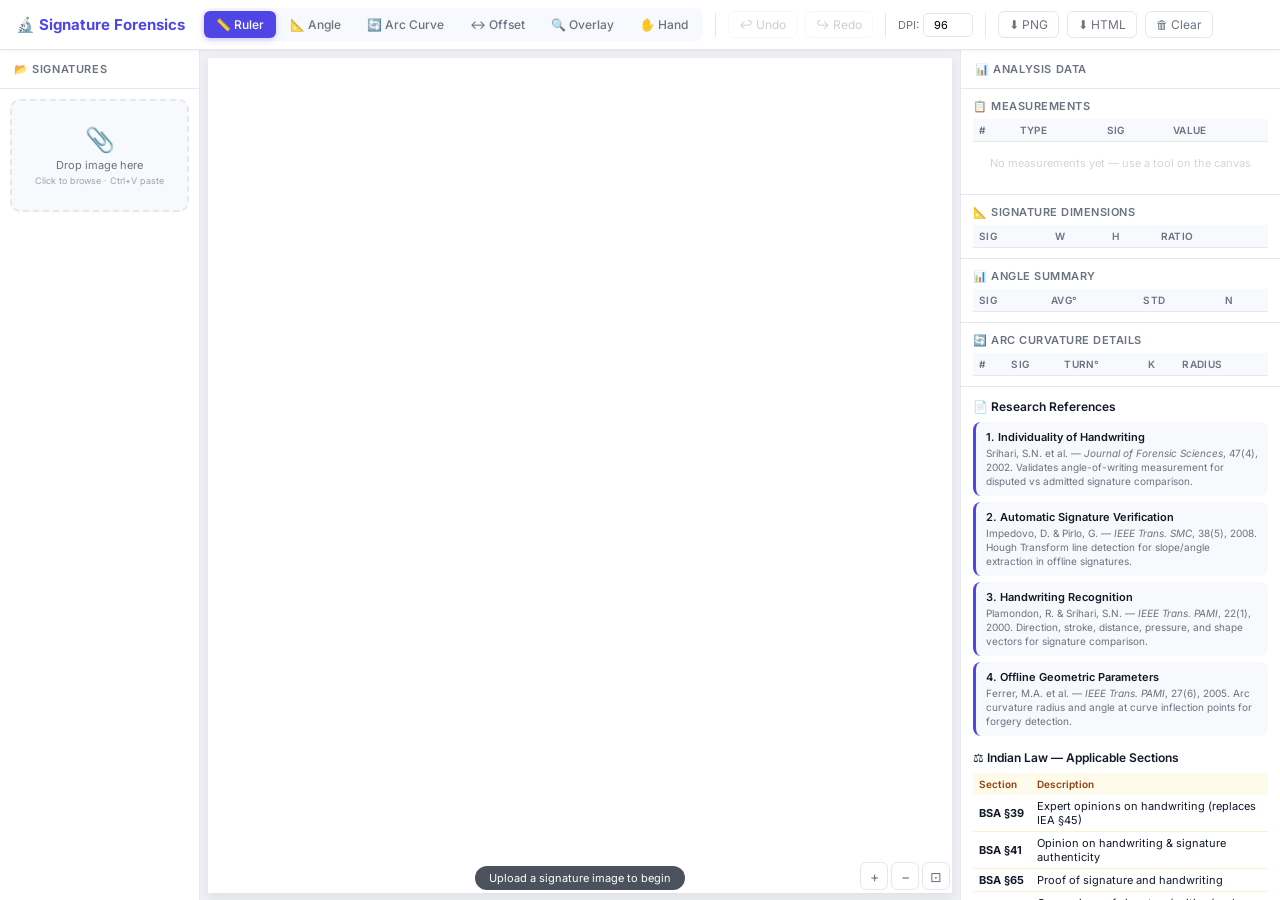
<file: index.html>
<!DOCTYPE html>
<html lang="en">

<head>
    <meta charset="UTF-8">
    <meta name="viewport" content="width=device-width, initial-scale=1.0">
    <title>Signature Forensic Analysis Tool</title>
    <meta name="description"
        content="Forensic signature analysis for measuring angles, distances, arc curvature, and comparing disputed vs specimen signatures.">
    <link rel="stylesheet" href="forensics-style.css">
</head>

<body>

    <div class="toolbar">
        <div class="logo">🔬 Signature Forensics</div>

        <div class="tool-grp">
            <button class="tbtn on" data-tool="ruler">📏 Ruler</button>
            <button class="tbtn" data-tool="angle">📐 Angle</button>
            <button class="tbtn" data-tool="arc">🔄 Arc Curve</button>
            <button class="tbtn" data-tool="offset">↔ Offset</button>
            <button class="tbtn" data-tool="overlay">🔍 Overlay</button>
            <button class="tbtn" data-tool="hand">✋ Hand</button>
        </div>

        <div class="arc-opts" id="arcOpts">
            <label>Side:</label>
            <select id="arcSide">
                <option value="inside">Inside (Concave)</option>
                <option value="outside">Outside (Convex)</option>
            </select>
        </div>

        <div class="divider"></div>
        <button class="abtn" id="undoBtn" disabled>↩ Undo</button>
        <button class="abtn" id="redoBtn" disabled>↪ Redo</button>
        <div class="divider"></div>

        <div class="dpi-box">
            <label>DPI:</label>
            <input type="number" id="dpiIn" value="96" min="1" max="600">
        </div>

        <div class="divider"></div>
        <button class="abtn" id="dlBtn">⬇ PNG</button>
        <button class="abtn" id="dlSvgBtn">⬇ HTML</button>
        <button class="abtn" id="clrBtn">🗑 Clear</button>
    </div>

    <div class="app">
        <!-- LEFT -->
        <div class="left">
            <div class="phead">📂 Signatures</div>
            <div class="drop-zone" id="dropZone">
                <div class="ico">📎</div>
                <p>Drop image here</p>
                <p class="sub">Click to browse · Ctrl+V paste</p>
            </div>
            <input type="file" id="fileIn" accept="image/*" multiple>
            <div class="sigs" id="sigList"></div>
        </div>
        <div class="center">
            <div class="cvs-wrap" id="cvsWrap">
                <canvas id="cvs" width="800" height="600"></canvas>
                <div class="hint" id="hint">Upload a signature image to begin</div>
                <div class="zoom-bar">
                    <button id="zi" title="Zoom In">+</button>
                    <button id="zo" title="Zoom Out">−</button>
                    <button id="zf" title="Fit">⊡</button>
                </div>
            </div>
        </div>
        <div class="right">
            <div class="phead">📊 Analysis Data</div>
            <div class="tsec">
                <h3>📋 Measurements</h3>
                <table class="dtbl">
                    <thead>
                        <tr>
                            <th>#</th>
                            <th>Type</th>
                            <th>Sig</th>
                            <th>Value</th>
                        </tr>
                    </thead>
                    <tbody id="mBody"></tbody>
                </table>
                <div class="empty" id="mEmpty">No measurements yet — use a tool on the canvas</div>
            </div>

            <div class="tsec">
                <h3>📐 Signature Dimensions</h3>
                <table class="dtbl">
                    <thead>
                        <tr>
                            <th>Sig</th>
                            <th>W</th>
                            <th>H</th>
                            <th>Ratio</th>
                        </tr>
                    </thead>
                    <tbody id="dBody"></tbody>
                </table>
            </div>

            <div class="tsec">
                <h3>📊 Angle Summary</h3>
                <table class="dtbl">
                    <thead>
                        <tr>
                            <th>Sig</th>
                            <th>Avg°</th>
                            <th>Std</th>
                            <th>N</th>
                        </tr>
                    </thead>
                    <tbody id="aBody"></tbody>
                </table>
            </div>

            <div class="tsec">
                <h3>🔄 Arc Curvature Details</h3>
                <table class="dtbl">
                    <thead>
                        <tr>
                            <th>#</th>
                            <th>Sig</th>
                            <th>Turn°</th>
                            <th>κ</th>
                            <th>Radius</th>
                        </tr>
                    </thead>
                    <tbody id="arcBody"></tbody>
                </table>
            </div>

            <div class="overlay-ctrl" id="ovCtrl">
                <h3
                    style="font-size:11px;font-weight:600;text-transform:uppercase;color:var(--muted);margin-bottom:6px">
                    🔍 Overlay</h3>
                <label>Signature A: <select id="ovA"></select></label>
                <label>Signature B: <select id="ovB"></select></label>
                <label>Opacity: <input type="range" id="ovOp" min="0" max="1" step=".05" value=".5"></label>
            </div>

            <!-- REFERENCES -->
            <div class="refs">
                <h3>📄 Research References</h3>
                <div class="rcard">
                    <div class="rt">1. Individuality of Handwriting</div>
                    <div class="rd">Srihari, S.N. et al. — <em>Journal of Forensic Sciences</em>, 47(4), 2002. Validates
                        angle-of-writing measurement for disputed vs admitted signature comparison.</div>
                </div>
                <div class="rcard">
                    <div class="rt">2. Automatic Signature Verification</div>
                    <div class="rd">Impedovo, D. & Pirlo, G. — <em>IEEE Trans. SMC</em>, 38(5), 2008. Hough Transform
                        line detection for slope/angle extraction in offline signatures.</div>
                </div>
                <div class="rcard">
                    <div class="rt">3. Handwriting Recognition</div>
                    <div class="rd">Plamondon, R. & Srihari, S.N. — <em>IEEE Trans. PAMI</em>, 22(1), 2000. Direction,
                        stroke, distance, pressure, and shape vectors for signature comparison.</div>
                </div>
                <div class="rcard">
                    <div class="rt">4. Offline Geometric Parameters</div>
                    <div class="rd">Ferrer, M.A. et al. — <em>IEEE Trans. PAMI</em>, 27(6), 2005. Arc curvature radius
                        and angle at curve inflection points for forgery detection.</div>
                </div>

                <h3 style="margin-top:14px">⚖ Indian Law — Applicable Sections</h3>
                <table class="ltbl">
                    <thead>
                        <tr>
                            <th>Section</th>
                            <th>Description</th>
                        </tr>
                    </thead>
                    <tbody>
                        <tr>
                            <td><b>BSA §39</b></td>
                            <td>Expert opinions on handwriting (replaces IEA §45)</td>
                        </tr>
                        <tr>
                            <td><b>BSA §41</b></td>
                            <td>Opinion on handwriting & signature authenticity</td>
                        </tr>
                        <tr>
                            <td><b>BSA §65</b></td>
                            <td>Proof of signature and handwriting</td>
                        </tr>
                        <tr>
                            <td><b>BSA §72</b></td>
                            <td>Comparison of signature/writing/seal (replaces IEA §73)</td>
                        </tr>
                        <tr>
                            <td><b>IPC §463</b></td>
                            <td>Forgery — making a false document</td>
                        </tr>
                        <tr>
                            <td><b>IPC §465</b></td>
                            <td>Punishment for forgery</td>
                        </tr>
                        <tr>
                            <td><b>IPC §468</b></td>
                            <td>Forgery for purpose of cheating</td>
                        </tr>
                        <tr>
                            <td><b>IPC §471</b></td>
                            <td>Using forged document as genuine</td>
                        </tr>
                        <tr>
                            <td><b>BNS §336</b></td>
                            <td>Forgery (replaces IPC §463)</td>
                        </tr>
                        <tr>
                            <td><b>BNS §338</b></td>
                            <td>Forgery for cheating (replaces IPC §468)</td>
                        </tr>
                        <tr>
                            <td><b>BNS §340</b></td>
                            <td>Using forged document (replaces IPC §471)</td>
                        </tr>
                    </tbody>
                </table>
            </div>
        </div>
    </div>

    <script src="forensics-app.js"></script>
</body>

</html>
</file>
<file: forensics-style.css>
@import url('https://fonts.googleapis.com/css2?family=Inter:wght@300;400;500;600;700&display=swap');

* {
  margin: 0;
  padding: 0;
  box-sizing: border-box
}

:root {
  --bg: #f8f9fc;
  --surface: #fff;
  --border: #e5e7eb;
  --text: #111827;
  --muted: #6b7280;
  --primary: #4f46e5;
  --primary-bg: #eef2ff;
  --arc: #7c3aed;
  --arc-bg: #f5f3ff;
  --green: #059669;
  --amber: #d97706;
  --red: #dc2626;
  --radius: 10px;
  --shadow: 0 1px 3px rgba(0, 0, 0, .05);
  --shadow-md: 0 4px 12px rgba(0, 0, 0, .07);
}

html,
body {
  height: 100%;
  overflow: hidden
}

body {
  font-family: 'Inter', system-ui, sans-serif;
  background: var(--bg);
  color: var(--text);
  display: flex;
  flex-direction: column;
}

/* ── TOOLBAR ── */
.toolbar {
  background: var(--surface);
  border-bottom: 1px solid var(--border);
  padding: 8px 16px;
  display: flex;
  align-items: center;
  gap: 8px;
  flex-wrap: wrap;
  z-index: 50;
  box-shadow: var(--shadow);
}

.toolbar .logo {
  font-weight: 700;
  font-size: 15px;
  color: var(--primary);
  margin-right: 8px;
  display: flex;
  align-items: center;
  gap: 6px;
}

.tool-grp {
  display: flex;
  gap: 2px;
  background: var(--bg);
  padding: 3px;
  border-radius: 8px;
}

.tbtn {
  border: none;
  background: transparent;
  padding: 6px 12px;
  border-radius: 6px;
  font-size: 12px;
  font-weight: 500;
  color: var(--muted);
  cursor: pointer;
  transition: all .15s;
  display: flex;
  align-items: center;
  gap: 4px;
  white-space: nowrap;
  font-family: inherit;
}

.tbtn:hover {
  background: var(--surface);
  color: var(--text)
}

.tbtn.on {
  background: var(--primary);
  color: #fff;
  box-shadow: 0 2px 6px rgba(79, 70, 229, .25)
}

.tbtn.arc-on {
  background: var(--arc);
  box-shadow: 0 2px 6px rgba(124, 58, 237, .3)
}

.divider {
  width: 1px;
  height: 24px;
  background: var(--border);
  margin: 0 4px
}

.abtn {
  border: 1px solid var(--border);
  background: var(--surface);
  padding: 5px 10px;
  border-radius: 6px;
  font-size: 12px;
  color: var(--muted);
  cursor: pointer;
  transition: all .15s;
  display: flex;
  align-items: center;
  gap: 3px;
  font-family: inherit;
}

.abtn:hover {
  border-color: var(--primary);
  color: var(--primary)
}

.abtn:disabled {
  opacity: .35;
  cursor: default;
  border-color: var(--border);
  color: var(--muted)
}

.arc-opts {
  display: none;
  align-items: center;
  gap: 5px;
  background: var(--arc-bg);
  padding: 4px 8px;
  border-radius: 6px;
  border: 1px solid #ddd6fe;
}

.arc-opts.show {
  display: flex
}

.arc-opts label {
  font-size: 11px;
  font-weight: 500;
  color: var(--arc)
}

.arc-opts select {
  border: 1px solid #ddd6fe;
  border-radius: 4px;
  padding: 2px 4px;
  font-size: 11px;
  background: #fff;
  font-family: inherit;
  color: var(--arc);
}

.dpi-box {
  display: flex;
  align-items: center;
  gap: 4px;
}

.dpi-box label {
  font-size: 11px;
  color: var(--muted)
}

.dpi-box input {
  width: 50px;
  padding: 4px 6px;
  border: 1px solid var(--border);
  border-radius: 5px;
  font-size: 11px;
  text-align: center;
  font-family: inherit;
}

/* ── MAIN LAYOUT ── */
.app {
  display: flex;
  flex: 1;
  overflow: hidden;
}

/* LEFT */
.left {
  width: 200px;
  min-width: 200px;
  background: var(--surface);
  border-right: 1px solid var(--border);
  display: flex;
  flex-direction: column;
}

.phead {
  padding: 12px 14px;
  font-size: 11px;
  font-weight: 600;
  text-transform: uppercase;
  letter-spacing: .6px;
  color: var(--muted);
  border-bottom: 1px solid var(--border);
}

.drop-zone {
  margin: 10px;
  padding: 24px 10px;
  border: 2px dashed var(--border);
  border-radius: var(--radius);
  text-align: center;
  cursor: pointer;
  transition: all .2s;
  background: var(--bg);
}

.drop-zone:hover,
.drop-zone.over {
  border-color: var(--primary);
  background: var(--primary-bg)
}

.drop-zone .ico {
  font-size: 24px;
  margin-bottom: 4px
}

.drop-zone p {
  font-size: 11px;
  color: var(--muted)
}

.drop-zone .sub {
  font-size: 9px;
  color: #9ca3af;
  margin-top: 3px
}

.sigs {
  padding: 6px;
  flex: 1;
  overflow-y: auto
}

.sig-item {
  display: flex;
  align-items: center;
  gap: 8px;
  padding: 7px 8px;
  border-radius: 8px;
  cursor: pointer;
  border: 2px solid transparent;
  margin-bottom: 3px;
  transition: all .15s;
}

.sig-item:hover {
  background: var(--bg)
}

.sig-item.sel {
  border-color: var(--primary);
  background: var(--primary-bg)
}

.sig-item img {
  width: 44px;
  height: 32px;
  object-fit: contain;
  border-radius: 4px;
  border: 1px solid var(--border);
  background: #fff;
}

.sig-item .nm {
  font-size: 11px;
  font-weight: 500
}

.sig-item .tp {
  font-size: 10px
}

.sig-item .del {
  margin-left: auto;
  background: none;
  border: none;
  cursor: pointer;
  color: #d1d5db;
  font-size: 13px;
  padding: 2px;
}

.sig-item .del:hover {
  color: var(--red)
}

#fileIn {
  display: none
}

/* CENTER */
.center {
  flex: 1;
  display: flex;
  flex-direction: column;
  overflow: hidden;
  background: #eef0f4;
  position: relative;
}

.cvs-wrap {
  flex: 1;
  position: relative;
  display: flex;
  align-items: center;
  justify-content: center;
  overflow: hidden;
}

.cvs-wrap canvas {
  background: #fff;
  box-shadow: var(--shadow-md);
  cursor: crosshair;
}

.hint {
  position: absolute;
  bottom: 10px;
  left: 50%;
  transform: translateX(-50%);
  background: rgba(17, 24, 39, .75);
  color: #fff;
  padding: 5px 14px;
  border-radius: 16px;
  font-size: 11px;
  pointer-events: none;
  transition: opacity .3s;
}

.zoom-bar {
  position: absolute;
  bottom: 10px;
  right: 10px;
  display: flex;
  gap: 3px;
}

.zoom-bar button {
  width: 28px;
  height: 28px;
  border: 1px solid var(--border);
  background: var(--surface);
  border-radius: 6px;
  cursor: pointer;
  font-size: 14px;
  display: flex;
  align-items: center;
  justify-content: center;
  color: var(--muted);
  font-family: inherit;
}

.zoom-bar button:hover {
  border-color: var(--primary);
  color: var(--primary)
}

/* RIGHT */
.right {
  width: 320px;
  min-width: 320px;
  background: var(--surface);
  border-left: 1px solid var(--border);
  display: flex;
  flex-direction: column;
  overflow-y: auto;
}

.tsec {
  padding: 10px 12px;
  border-bottom: 1px solid var(--border);
}

.tsec h3 {
  font-size: 11px;
  font-weight: 600;
  text-transform: uppercase;
  letter-spacing: .5px;
  color: var(--muted);
  margin-bottom: 6px;
  display: flex;
  align-items: center;
  gap: 5px;
}

.dtbl {
  width: 100%;
  border-collapse: collapse;
  font-size: 11px;
}

.dtbl th {
  text-align: left;
  padding: 5px 6px;
  background: var(--bg);
  font-weight: 600;
  color: var(--muted);
  border-bottom: 1px solid var(--border);
  font-size: 10px;
  text-transform: uppercase;
  letter-spacing: .3px;
}

.dtbl td {
  padding: 4px 6px;
  border-bottom: 1px solid #f3f4f6;
}

.dtbl tr:hover td {
  background: #fafbff
}

.pill {
  display: inline-block;
  padding: 1px 5px;
  border-radius: 3px;
  font-size: 9px;
  font-weight: 600;
  text-transform: uppercase;
}

.pill-ruler {
  background: #dbeafe;
  color: #1d4ed8
}

.pill-angle {
  background: #d1fae5;
  color: #065f46
}

.pill-arc {
  background: #ede9fe;
  color: #6d28d9
}

.pill-offset {
  background: #fef3c7;
  color: #92400e
}

.empty {
  text-align: center;
  padding: 14px;
  color: #d1d5db;
  font-size: 11px
}

.overlay-ctrl {
  display: none;
  padding: 10px 12px;
  border-bottom: 1px solid var(--border)
}

.overlay-ctrl.show {
  display: block
}

.overlay-ctrl label {
  font-size: 11px;
  display: block;
  margin-bottom: 4px;
  color: var(--muted)
}

.overlay-ctrl select,
.overlay-ctrl input[type=range] {
  width: 100%;
  font-size: 11px;
  margin-bottom: 6px
}

/* REFS */
.refs {
  padding: 12px
}

.refs h3 {
  font-size: 12px;
  font-weight: 600;
  margin-bottom: 8px;
  display: flex;
  align-items: center;
  gap: 5px;
}

.rcard {
  padding: 8px 10px;
  background: var(--bg);
  border-radius: 8px;
  margin-bottom: 6px;
  border-left: 3px solid var(--primary);
}

.rcard.law {
  border-left-color: var(--amber)
}

.rcard .rt {
  font-size: 11px;
  font-weight: 600;
  margin-bottom: 2px
}

.rcard .rd {
  font-size: 10px;
  color: var(--muted);
  line-height: 1.4
}

.ltbl {
  width: 100%;
  border-collapse: collapse;
  font-size: 11px;
  margin-top: 6px;
}

.ltbl th {
  text-align: left;
  padding: 5px 6px;
  background: #fffbeb;
  font-weight: 600;
  color: #92400e;
  font-size: 10px;
}

.ltbl td {
  padding: 4px 6px;
  border-bottom: 1px solid #fef3c7;
}

/* SCROLLBAR */
::-webkit-scrollbar {
  width: 5px
}

::-webkit-scrollbar-track {
  background: transparent
}

::-webkit-scrollbar-thumb {
  background: #d1d5db;
  border-radius: 3px
}

::-webkit-scrollbar-thumb:hover {
  background: #9ca3af
}
</file>
